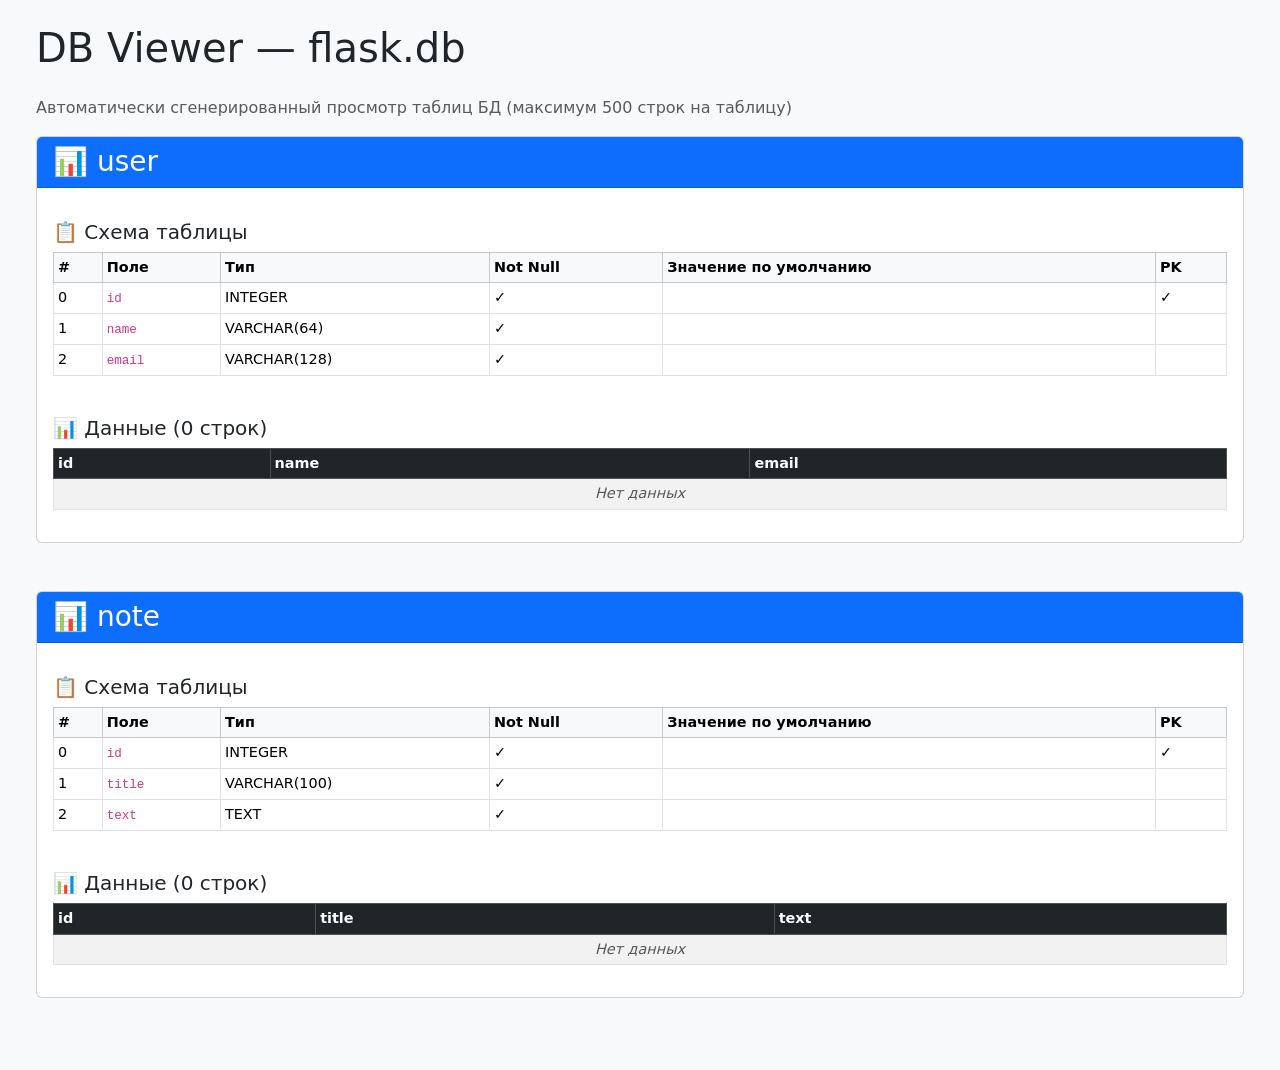
<file: var/db_view.html>
<!doctype html>
<html lang="ru">
<head>
<meta charset="utf-8">
<meta name="viewport" content="width=device-width, initial-scale=1">
<title>DB Viewer — flask.db</title>
<link rel="stylesheet" href="https://cdn.jsdelivr.net/npm/bootstrap@5.3.2/dist/css/bootstrap.min.css">
<style>body { background-color: #f8f9fa; } table { font-size: 0.9rem; }</style>
</head>
<body class="p-4">
<div class="container-fluid">
<h1 class="mb-4">DB Viewer — flask.db</h1>
<p class="text-muted">Автоматически сгенерированный просмотр таблиц БД (максимум 500 строк на таблицу)</p>
<section class="mb-5 card">
<div class="card-header bg-primary text-white"><h3 class="mb-0">📊 user</h3></div>
<div class="card-body">
<h5 class="mt-3">📋 Схема таблицы</h5>
<div class="table-responsive">
<table class="table table-sm table-bordered table-hover">
<thead class="table-light"><tr><th>#</th><th>Поле</th><th>Тип</th><th>Not Null</th><th>Значение по умолчанию</th><th>PK</th></tr></thead>
<tbody>
<tr><td>0</td><td><code>id</code></td><td>INTEGER</td><td>✓</td><td></td><td>✓</td></tr>
<tr><td>1</td><td><code>name</code></td><td>VARCHAR(64)</td><td>✓</td><td></td><td></td></tr>
<tr><td>2</td><td><code>email</code></td><td>VARCHAR(128)</td><td>✓</td><td></td><td></td></tr>
</tbody></table></div>
<h5 class="mt-4">📊 Данные (0 строк)</h5>
<div class="table-responsive">
<table class="table table-sm table-striped table-bordered">
<thead class="table-dark"><tr>
<th>id</th>
<th>name</th>
<th>email</th>
</tr></thead>
<tbody>
<tr><td colspan="3" class="text-center text-muted"><em>Нет данных</em></td></tr>
</tbody></table></div>
</div></section>
<section class="mb-5 card">
<div class="card-header bg-primary text-white"><h3 class="mb-0">📊 note</h3></div>
<div class="card-body">
<h5 class="mt-3">📋 Схема таблицы</h5>
<div class="table-responsive">
<table class="table table-sm table-bordered table-hover">
<thead class="table-light"><tr><th>#</th><th>Поле</th><th>Тип</th><th>Not Null</th><th>Значение по умолчанию</th><th>PK</th></tr></thead>
<tbody>
<tr><td>0</td><td><code>id</code></td><td>INTEGER</td><td>✓</td><td></td><td>✓</td></tr>
<tr><td>1</td><td><code>title</code></td><td>VARCHAR(100)</td><td>✓</td><td></td><td></td></tr>
<tr><td>2</td><td><code>text</code></td><td>TEXT</td><td>✓</td><td></td><td></td></tr>
</tbody></table></div>
<h5 class="mt-4">📊 Данные (0 строк)</h5>
<div class="table-responsive">
<table class="table table-sm table-striped table-bordered">
<thead class="table-dark"><tr>
<th>id</th>
<th>title</th>
<th>text</th>
</tr></thead>
<tbody>
<tr><td colspan="3" class="text-center text-muted"><em>Нет данных</em></td></tr>
</tbody></table></div>
</div></section>
</div></body></html>
</file>
